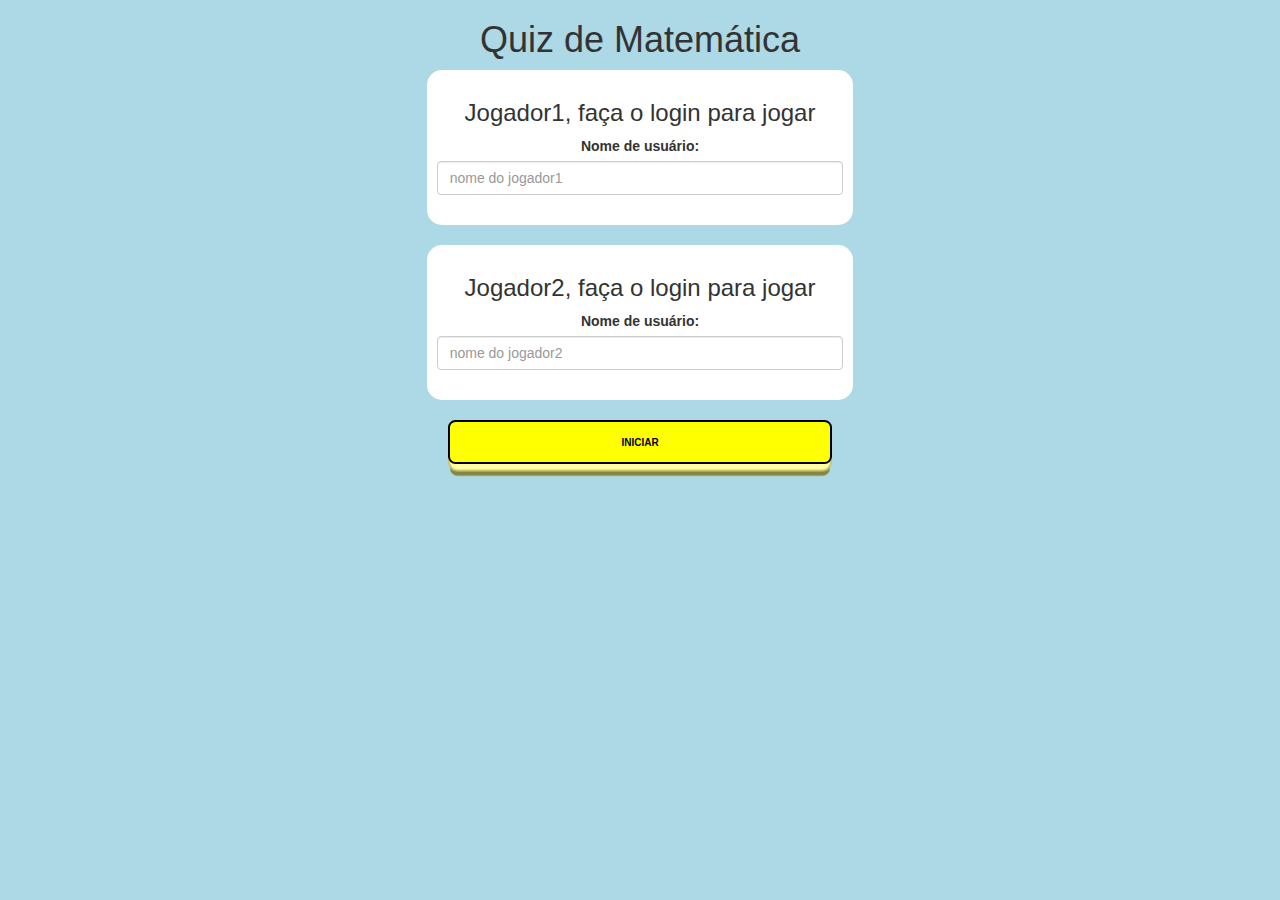
<file: index.html>
<!DOCTYPE html>
<html>
  <head>
    <title>Quiz de Matemática</title>

    <meta name="viewport" content="width=device-width, initial-scale=1" />
    <link
      rel="stylesheet"
      href="https://maxcdn.bootstrapcdn.com/bootstrap/3.4.0/css/bootstrap.min.css"
    />
    <script src="https://ajax.googleapis.com/ajax/libs/jquery/3.4.1/jquery.min.js"></script>
    <script src="https://maxcdn.bootstrapcdn.com/bootstrap/3.4.0/js/bootstrap.min.js"></script>

    <link rel="stylesheet" type="text/css" href="game.css" />

    <script src="game_login.js"></script>
  </head>
  <body>
    <center>
      <h1>Quiz de Matemática</h1>
      <div class="col-lg-4 col-sm-8 col-xs-11 login_div1">
        <h3>Jogador1, faça o login para jogar</h3>
        <label>Nome de usuário:</label>
        <input
          type="text"
          id="player1_name_input"
          class="form-control"
          placeholder="nome do jogador1"
        />
        <br />
      </div>
      <br />
      <div class="col-lg-4 col-sm-8 col-xs-11 login_div2">
        <h3>Jogador2, faça o login para jogar</h3>
        <label>Nome de usuário:</label>
        <input
          type="text"
          id="player2_name_input"
          class="form-control"
          placeholder="nome do jogador2"
        />
        <br />
      </div>
      <br />
      <button style="width: 30%" onclick="addUser()" class="Iniciar">Iniciar</button>
    </center>
  </body>
</html>
</file>
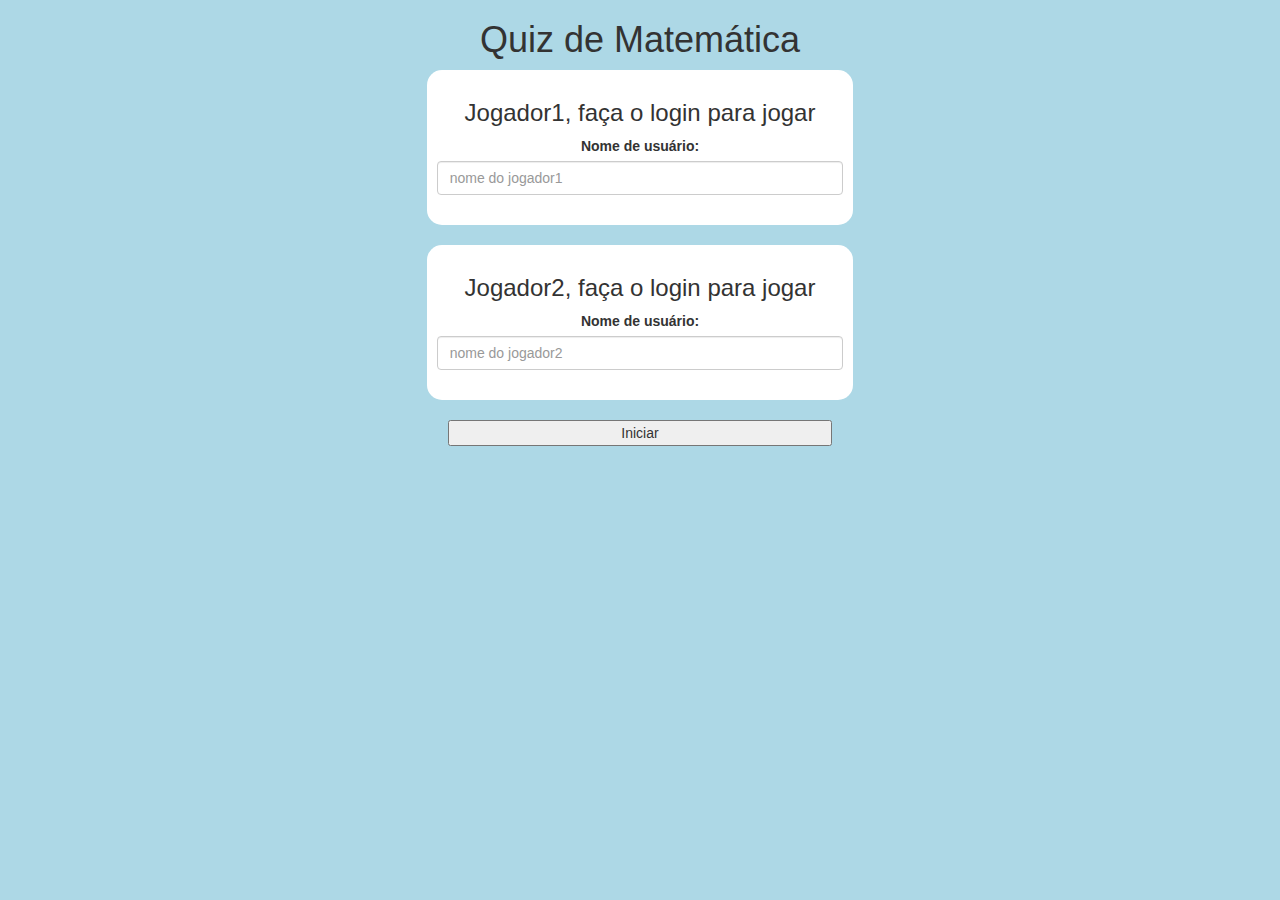
<file: game_login.html>
<!DOCTYPE html>
<html>
  <head>
    <title>Quiz de Matemática</title>

    <meta name="viewport" content="width=device-width, initial-scale=1" />
    <link
      rel="stylesheet"
      href="https://maxcdn.bootstrapcdn.com/bootstrap/3.4.0/css/bootstrap.min.css"
    />
    <script src="https://ajax.googleapis.com/ajax/libs/jquery/3.4.1/jquery.min.js"></script>
    <script src="https://maxcdn.bootstrapcdn.com/bootstrap/3.4.0/js/bootstrap.min.js"></script>

    <link rel="stylesheet" type="text/css" href="game.css" />

    <script src="game_login.js"></script>
  </head>
  <body>
    <center>
      <h1>Quiz de Matemática</h1>
      <div class="col-lg-4 col-sm-8 col-xs-11 login_div1">
        <h3>Jogador1, faça o login para jogar</h3>
        <label>Nome de usuário:</label>
        <input
          type="text"
          id="player1_name_input"
          class="form-control"
          placeholder="nome do jogador1"
        />
        <br />
      </div>
      <br />
      <div class="col-lg-4 col-sm-8 col-xs-11 login_div2">
        <h3>Jogador2, faça o login para jogar</h3>
        <label>Nome de usuário:</label>
        <input
          type="text"
          id="player2_name_input"
          class="form-control"
          placeholder="nome do jogador2"
        />
        <br />
      </div>
      <br />
      <button style="width: 30%" onclick="addUser()">Iniciar</button>
    </center>
  </body>
</html>
</file>
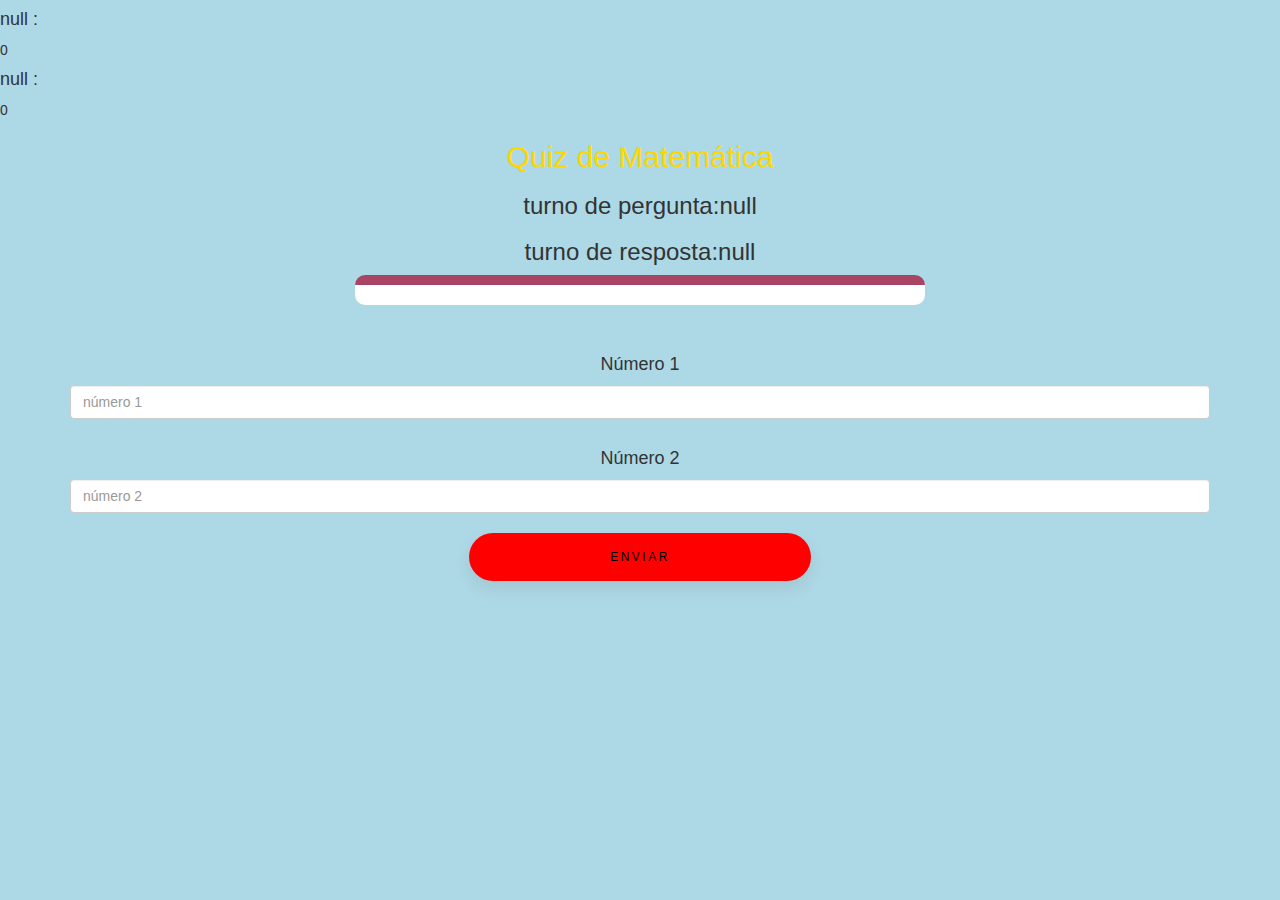
<file: game_page.html>
<!DOCTYPE html>
<html>
  <head>
    <title>Quiz de Matemática</title>

    <meta name="viewport" content="width=device-width, initial-scale=1" />
    <link
      rel="stylesheet"
      href="https://maxcdn.bootstrapcdn.com/bootstrap/3.4.0/css/bootstrap.min.css"
    />
    <script src="https://ajax.googleapis.com/ajax/libs/jquery/3.4.1/jquery.min.js"></script>
    <script src="https://maxcdn.bootstrapcdn.com/bootstrap/3.4.0/js/bootstrap.min.js"></script>
	<link rel="stylesheet" href="game.css">
  </head>
  <body>
 <h4 id="player1_name"></h4><span id="player1_score"></span>
<br>
<h4 id="player2_name"></h4><span id="player2_score"></span>
<div class="container">
	<center>
		<h2 style="color: gold;">Quiz de Matemática</h2>
		<h3 id="player_question"></h3>
		<h3 id="player_answer"></h3>
		<div id="output" class="col-lg-6"></div>
		<br>
		<br>
		<h4>Número 1</h4>
		<input type="text" id="number1" class="form-control" placeholder="número 1">
		<br>
		<h4>Número 2</h4>
		<input type="text" id="number2" class="form-control" placeholder="número 2">
		<br>
		<button onclick="send()" style="width: 30%;" class="Enviar">Enviar</button>
	</center>
</div>
    <script src="game_page.js"></script>
  </body>
</html>
</file>
<file: game.css>
body {
  background: lightblue;
}

.login_div1,
.login_div2 {
  background: white;
  padding: 10px;
  float: none;
  border-radius: 15px;
}

#player1_Name,
#player2_Name {
  display: inline-block;
  margin-left: 20px;
}
#word {
  width: 60%;
}
#wordDisplay {
  letter-spacing: 5px;
}
#output {
  background: white;
  border-radius: 10px;
  border-top: 10px solid #aa4465;
  padding: 10px;
  float: none;
  text-align: left;
}
.Iniciar{
  position: relative;
  display: inline-block;
  cursor: pointer;
  outline: none;
  font-size: 1rem;
  font-family: "Rubik",sans-serif;
  font-weight: 600;
  line-height: 1.5;
  color: black;
  text-transform: uppercase;
  padding: 1.25em 2em;
  background: yellow;
  border: 2px solid black;
  border-radius: 0.75em;
  transform-style: preserve-3d;
  transition: transform 150ms
  cubic-bezier(0,0,0.58,1),
  background 150ms cubic-bezier(0,0,0.58,1);
}
.Iniciar:hover{
  background: rgb(255, 255, 90);
  transform: translate(0,0.25em);
}
.Iniciar:active{
  background: rgb(255, 255, 90);
  transform: translate(0,0.75em);
}
.Iniciar::before{
  position: absolute;
  content: "";
  width: 100%;
  height: 100%;
  inset: 0;
  background: rgb(255, 255, 160);
  border-radius: inherit;
  box-shadow: 0 0 0 2px rgb(199, 199, 122),
  0 0.625em 0 0 rgb(134, 134, 67);
  transform: translate3d(0,0.75em,-1em);
  transition: transform 150ms
  cubic-bezier(0,0,0.58,1),box-shadow 150ms
  cubic-bezier(0,0,0.58,1);
}
.Iniciar:hover::before{
  box-shadow: 0 0 0 2px rgb(199, 199, 122),
  0 0.5em 0 0 rgb(134, 134, 67);
  transform: translate3d(0,0.5em,-1em);
}
.Iniciar:active::before{
  box-shadow: 0 0 0 2px rgb(199, 199, 122),
   0 0 rgb(134, 134, 67);
  transform: translate3d(0,0,-1em);
}

.Enviar{
  padding: 1.3em 3em;
  font-size: 12px;
  text-transform: uppercase;
  letter-spacing: 2.5px;
  font-weight: 500;
  color: black;
  background: red;
  border: none;
  border-radius: 45px;
  box-shadow: 0 8px 15px rgba(94, 63, 63, 0.1);
  transition: 0.3s ease;
  cursor: pointer;
  outline: none;
}
.Enviar:hover{
  background-color: blue;
  box-shadow: 0 15px 20px rgba(63, 64, 94, 0.4);
  color: white;
  transform: translateY(-7px);
}
.Enviar:active{
  transform: translateY(-1px);
}
</file>
